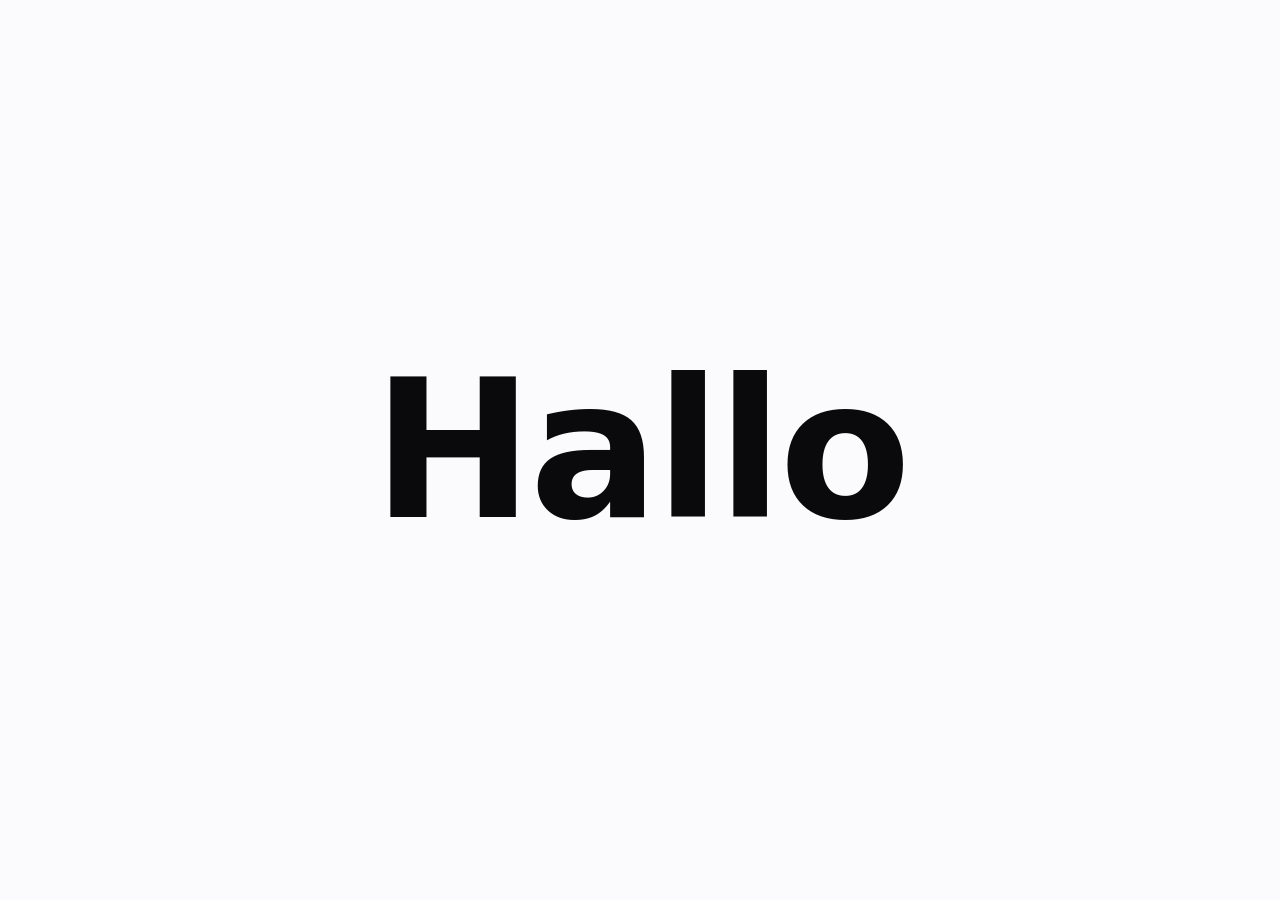
<file: index.html>
<!DOCTYPE html>
<html lang="de">
<head>
  <meta charset="utf-8">
  <meta name="viewport" content="width=device-width, initial-scale=1">
  <title>Hallo — MKth.me</title>
  <meta name="description" content="MKth.me">
  <link rel="icon" href="data:image/svg+xml,%3Csvg xmlns='http://www.w3.org/2000/svg' viewBox='0 0 64 64'%3E%3Crect width='64' height='64' rx='14' fill='%230a0a0c'/%3E%3Ctext x='32' y='43' font-family='-apple-system,Segoe UI,sans-serif' font-size='30' font-weight='600' fill='%23fbfbfd' text-anchor='middle'%3Emk%3C/text%3E%3C/svg%3E">
  <style>
    html, body { height: 100%; margin: 0; }
    body {
      min-height: 100vh;
      display: flex;
      flex-direction: column;
      align-items: center;
      justify-content: center;
      font-family: -apple-system, "Segoe UI", system-ui, sans-serif;
      background: #fbfbfd;
      color: #0a0a0c;
    }
    h1 { font-size: clamp(4rem, 16vw, 12rem); margin: 0; font-weight: 700; letter-spacing: -0.02em; }
    @media (prefers-color-scheme: dark) {
      body { background: #0a0a0c; color: #fbfbfd; }
    }
  </style>
</head>
<body>
  <h1>Hallo</h1>
</body>
</html>
</file>
